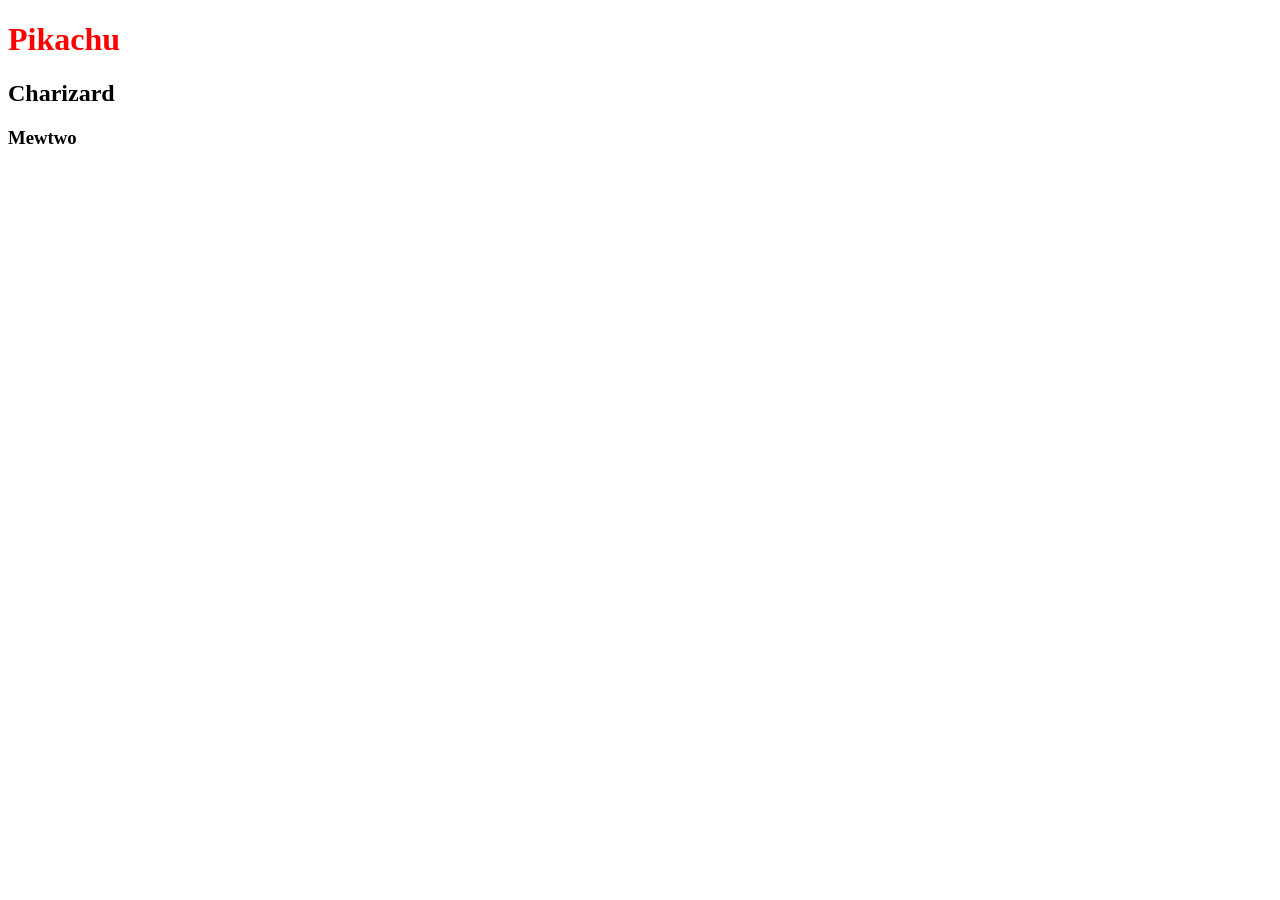
<file: DOM/index.html>
<!DOCTYPE html>
<html lang="en">
<head>
    <meta charset="UTF-8">
    <meta name="viewport" content="width=device-width, initial-scale=1.0">
    <title>Document</title>
    <link rel="stylesheet" href="style.css">
</head>
<body>
    <!-- <h1 class="yes">Hellow One</h1>
    <h2 class="yes">Hellow Two</h2>
    <h3 class="yes">Hellow Three</h3>
    <h1>Hellow twenty</h1> -->

    <h1 id="ele1">Pikachu</h1>
    <h2 id="ele2">Charizard</h2>
    <h3 id="ele3">Mewtwo</h3>

    <script src="script.js"></script>
    
</body>
</html>
</file>
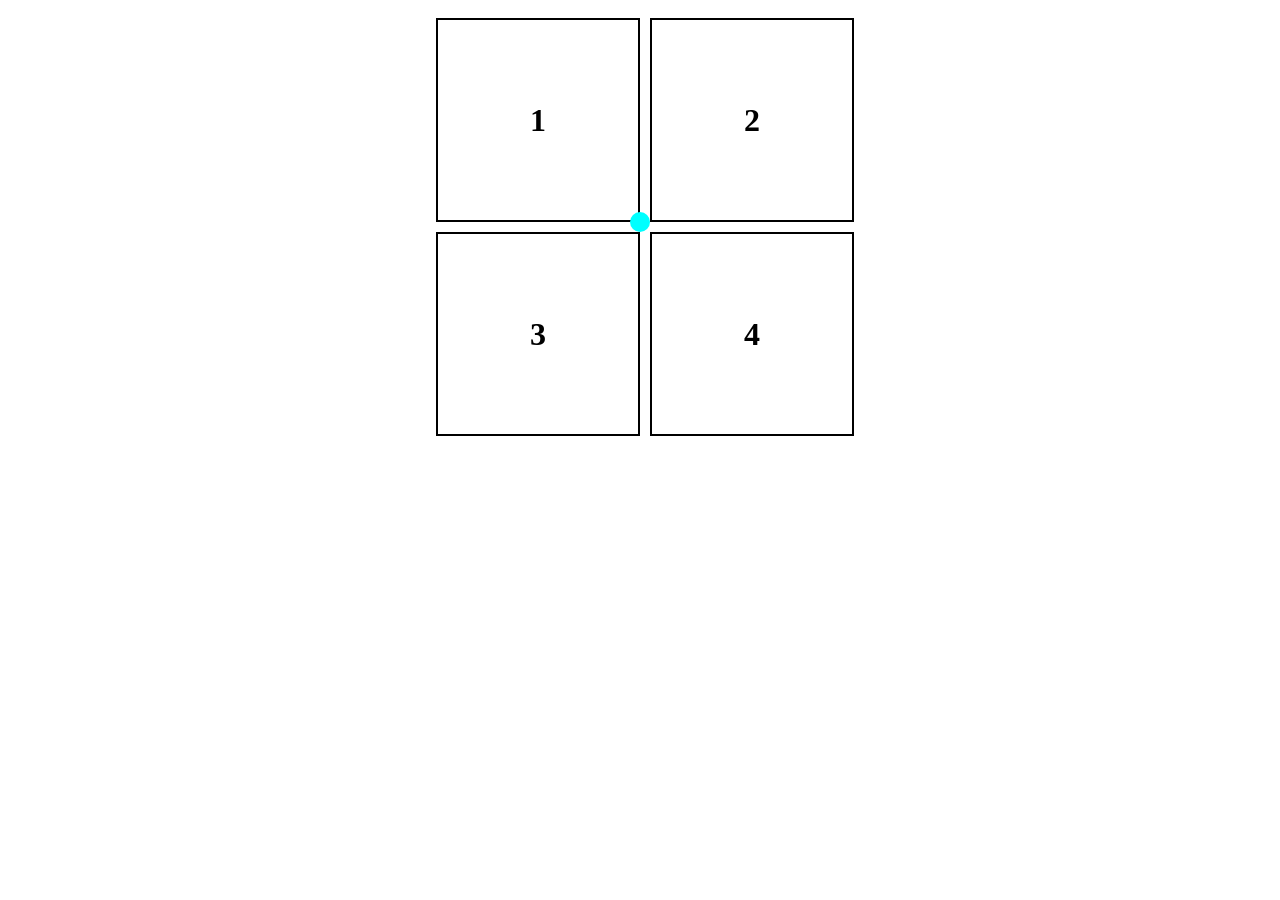
<file: Squaregame/index.html>
<!DOCTYPE html>
<html lang="en">
<head>
    <meta charset="UTF-8">
    <meta name="viewport" content="width=device-width, initial-scale=1.0">
    <title>Document</title>
    <link rel="stylesheet" href="style.css">
</head>
<body>
    <div id="main">
        <div id="cursor"></div>
        <div id="box">
        <div class="rect">
    <div id="sq1" class="shape"><h1>1</h1></div>
    <div id="sq2" class="shape"><h1>2</h1></div>
</div>
<div class="rect">
    <div id="sq3" class="shape"><h1>3</h1></div>
    <div id="sq4"class="shape"><h1>4</h1></div>
    </div>
</div>
    </div>

    <script src="script.js"></script>
</body>
</html>
</file>
<file: DOM/style.css>
h1{
    color:red;
}
</file>
<file: Squaregame/style.css>
#main{
    height: 100%;
    width: 100%;
    display:flex;
    align-items: center;
    justify-content: center;
}
    
.rect{
    display:flex;
}

.shape{
    height:200px;
    width: 200px;
    font-family:'Montserrat';
    border: 2px solid black;
    display:flex;
    align-items: center;
    justify-content: center;
    margin-top: 10px;
    margin-left: 10px;
}

#cursor{
    height:20px;
    width:20px;
    border-radius:50%;
    background-color: aqua;
    position: absolute;

}

/* rgb(a,b,c) a,b,c 0-255 */
</file>
